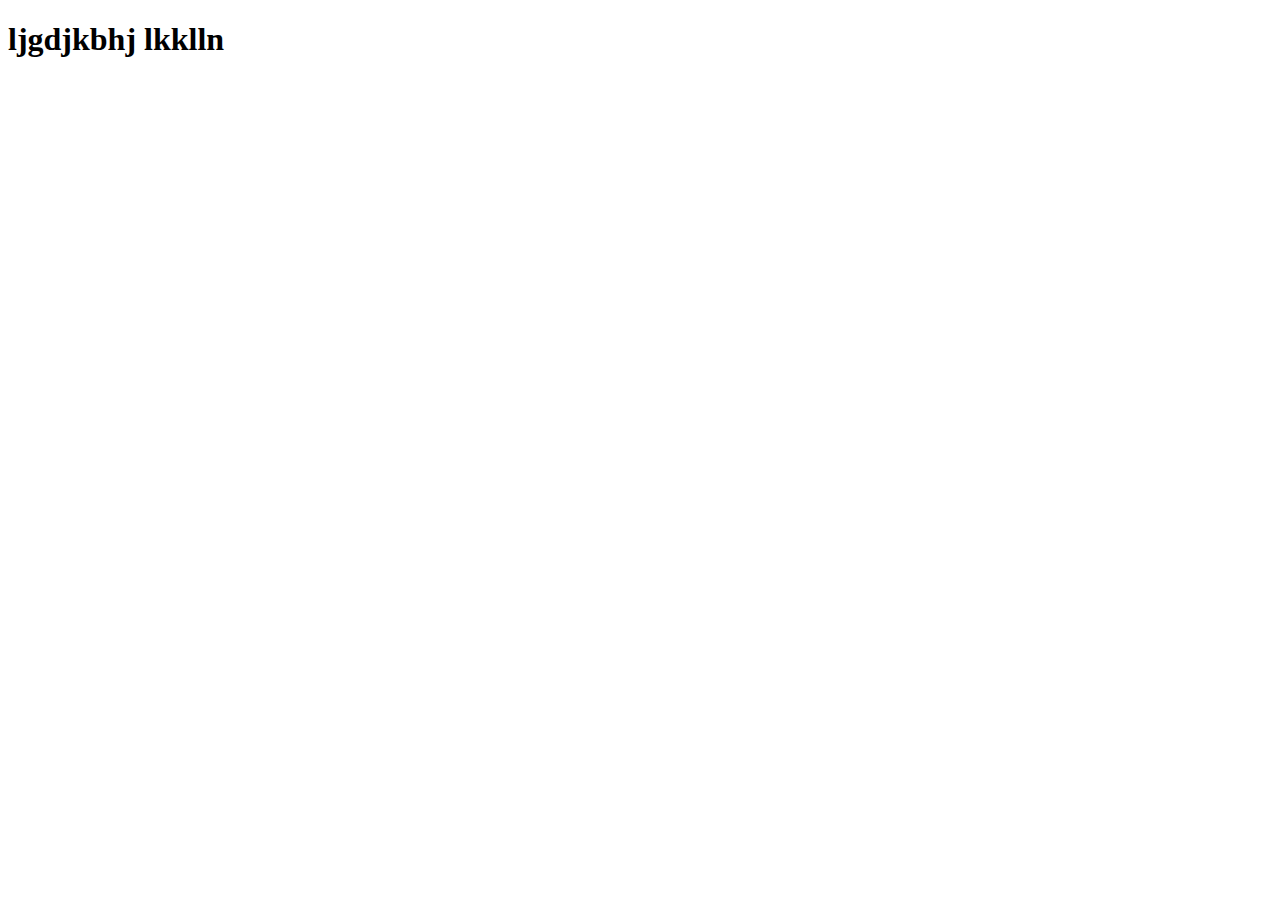
<file: Socialmedia.html/Facebook.html>
<!DOCTYPE html>
<html lang="en">
<head>
    <meta charset="UTF-8">
    <meta name="viewport" content="width=device-width, initial-scale=1.0">
    <title>Document</title>
</head>
<body>
    <h1>ljgdjkbhj lkklln</h1>
</body>
</html>
</file>
